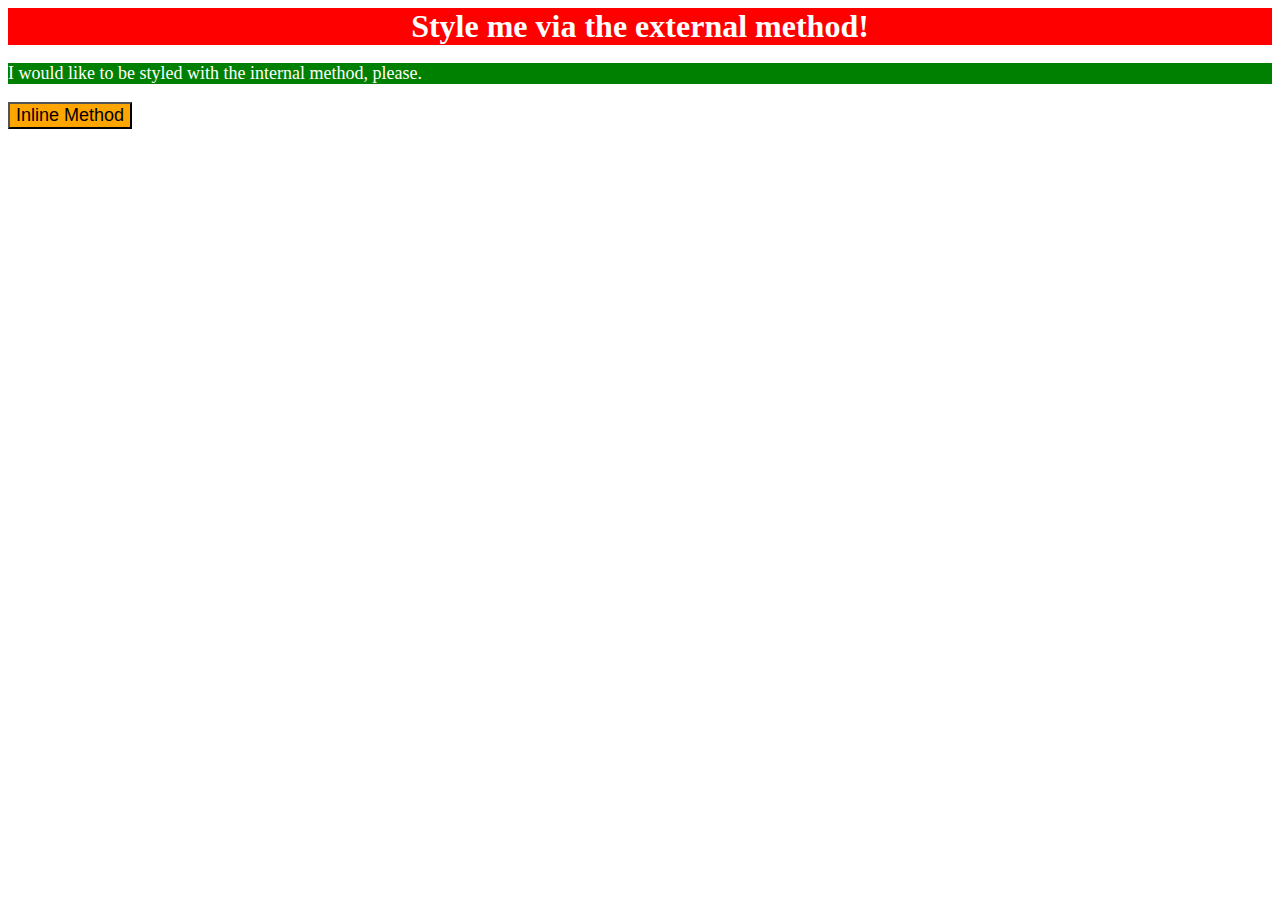
<file: foundations/intro-to-css/01-css-methods/index.html>
<!DOCTYPE html>
<html lang="en">

<head>
  <meta charset="UTF-8">
  <meta http-equiv="X-UA-Compatible" content="IE=edge">
  <meta name="viewport" content="width=device-width, initial-scale=1.0">
  <link rel="stylesheet" href=styles.css>
  <style>
    p {
      background-color: green;
      color: white;
      font-size: 18px;
    }
  </style>
  <title>Methods for Adding CSS</title>
</head>

<body>
  <div>Style me via the external method!</div>
  <p>I would like to be styled with the internal method, please.</p>
  <button style="background-color: orange; font-size: 18px;">Inline Method</button>
</body>

</html>
</file>
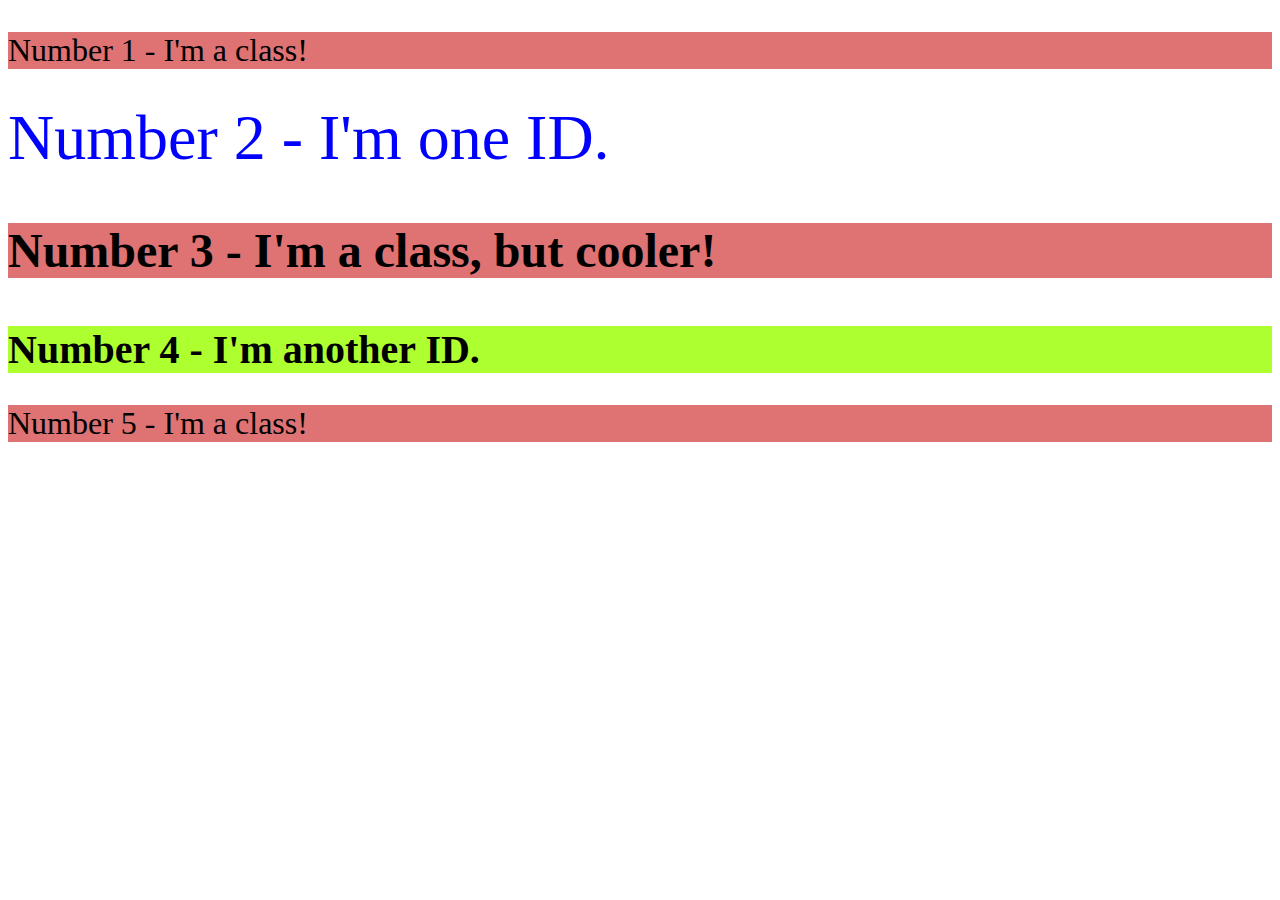
<file: foundations/intro-to-css/02-class-id-selectors/index.html>
<!DOCTYPE html>
<html lang="en">

<head>
  <meta charset="UTF-8">
  <meta http-equiv="X-UA-Compatible" content="IE=edge">
  <meta name="viewport" content="width=device-width, initial-scale=1.0">
  <title>Class and ID Selectors</title>
  <link rel="stylesheet" href="style.css">
</head>

<body>
  <p class="one">Number 1 - I'm a class!</p>
  <div id="two">Number 2 - I'm one ID.</div>
  <p class="one three">Number 3 - I'm a class, but cooler!</p>
  <div id="four">Number 4 - I'm another ID.</div>
  <p class="one">Number 5 - I'm a class!</p>
</body>

</html>
</file>
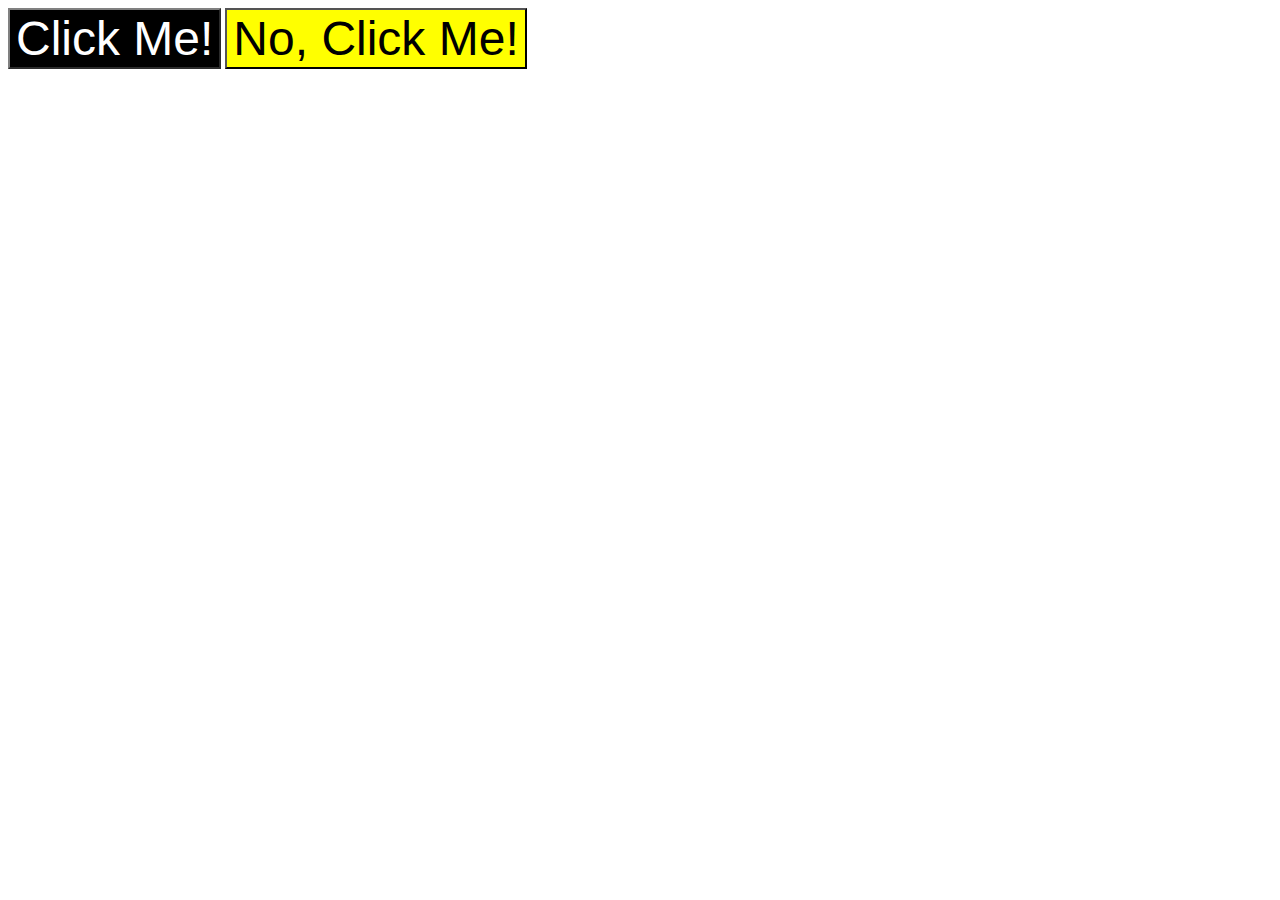
<file: foundations/intro-to-css/03-grouping-selectors/index.html>
<!DOCTYPE html>
<html lang="en">

<head>
  <meta charset="UTF-8">
  <meta http-equiv="X-UA-Compatible" content="IE=edge">
  <meta name="viewport" content="width=device-width, initial-scale=1.0">
  <title>Grouping Selectors</title>
  <link rel="stylesheet" href="style.css">
</head>

<body>
  <button class="first">Click Me!</button>
  <button class="second">No, Click Me!</button>
</body>

</html>
</file>
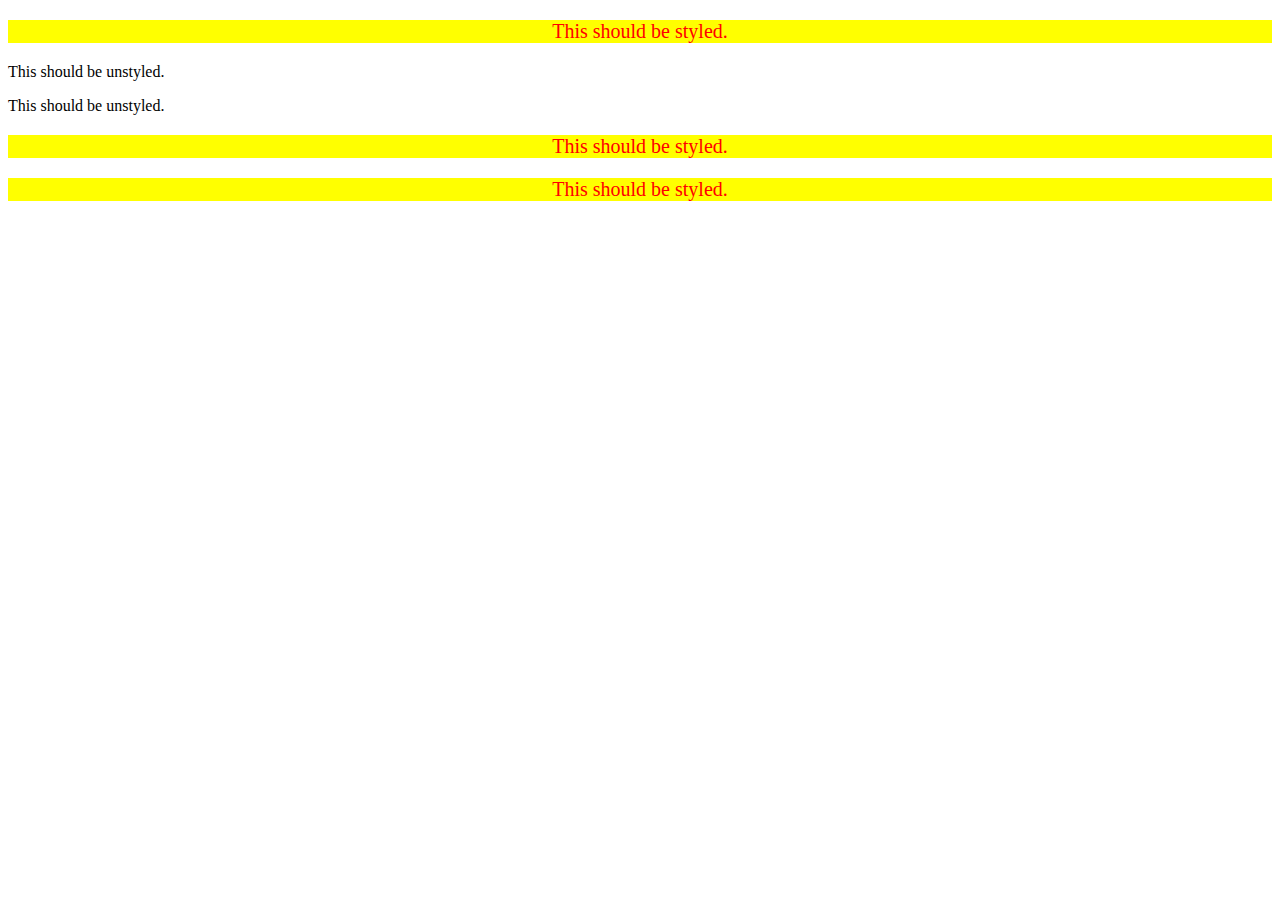
<file: foundations/intro-to-css/05-descendant-combinator/index.html>
<!DOCTYPE html>
<html lang="en">

<head>
  <meta charset="UTF-8">
  <meta http-equiv="X-UA-Compatible" content="IE=edge">
  <meta name="viewport" content="width=device-width, initial-scale=1.0">
  <title>Descendant Combinator</title>
  <link rel="stylesheet" href="style.css">
</head>

<body>
  <div class="container">
    <p class="text">This should be styled.</p>
  </div>
  <p class="text">This should be unstyled.</p>
  <p class="text">This should be unstyled.</p>
  <div class="container">
    <p class="text">This should be styled.</p>
    <p class="text">This should be styled.</p>
  </div>
</body>

</html>
</file>
<file: foundations/intro-to-css/02-class-id-selectors/style.css>
.one {
    background-color: rgb(223, 114, 114);
    color: black;
    font-size: 32px;
}

#two,
#four {
    font-family: 'Times New Roman', Times, serif;
}

.three {
    font-size: 48px;
    font-weight: 700;
}

#two {
    color: blue;
    font-size: 64px;
}

#four {
    background-color: greenyellow;
    color: black;
    font-size: 40px;
    font-weight: 900;
}
</file>
<file: foundations/intro-to-css/03-grouping-selectors/style.css>
.first,
.second {
    font-size: 48px;
}

.first {
    background-color: black;
    color: white;
    border-color: grey;
}

.second {
    background-color: yellow;
    border-color: black;
    color: black;
}
</file>
<file: foundations/intro-to-css/05-descendant-combinator/style.css>
div .text {
    background-color: yellow;
    color: red;
    font-size: 20px;
    text-align: center;
}
</file>
